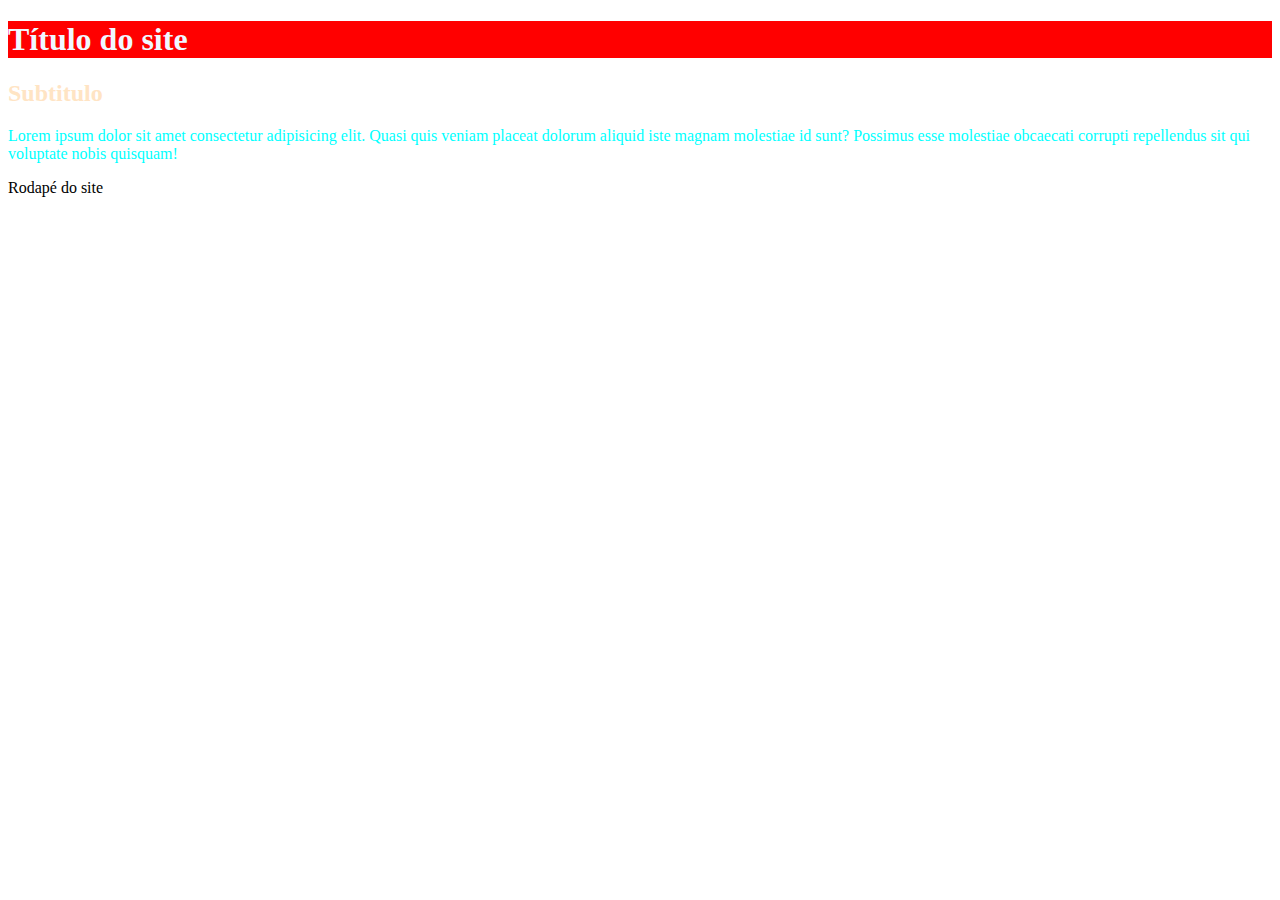
<file: projeto-modulo/index.html>
<!DOCTYPE html>
<html lang="en">
<head>
    <meta charset="UTF-8">
    <meta name="viewport" content="width=device-width, initial-scale=1.0">
    <title>Exemplo de Modulo</title>
    <link rel="stylesheet" href="css/style.css">
</head>
<body>
    <header>
        <h1>Título do site</h1>
    </header>
    <main>
        <section>
            <h2>Subtitulo</h2>
            <p>Lorem ipsum dolor sit amet consectetur adipisicing elit. Quasi quis veniam placeat dolorum aliquid iste magnam molestiae id sunt? Possimus esse molestiae obcaecati corrupti repellendus sit qui voluptate nobis quisquam!</p>
        </section>
    </main>
    <footer>
        <p>Rodapé do site</p>
    </footer>
    
</body>
</html>
</file>
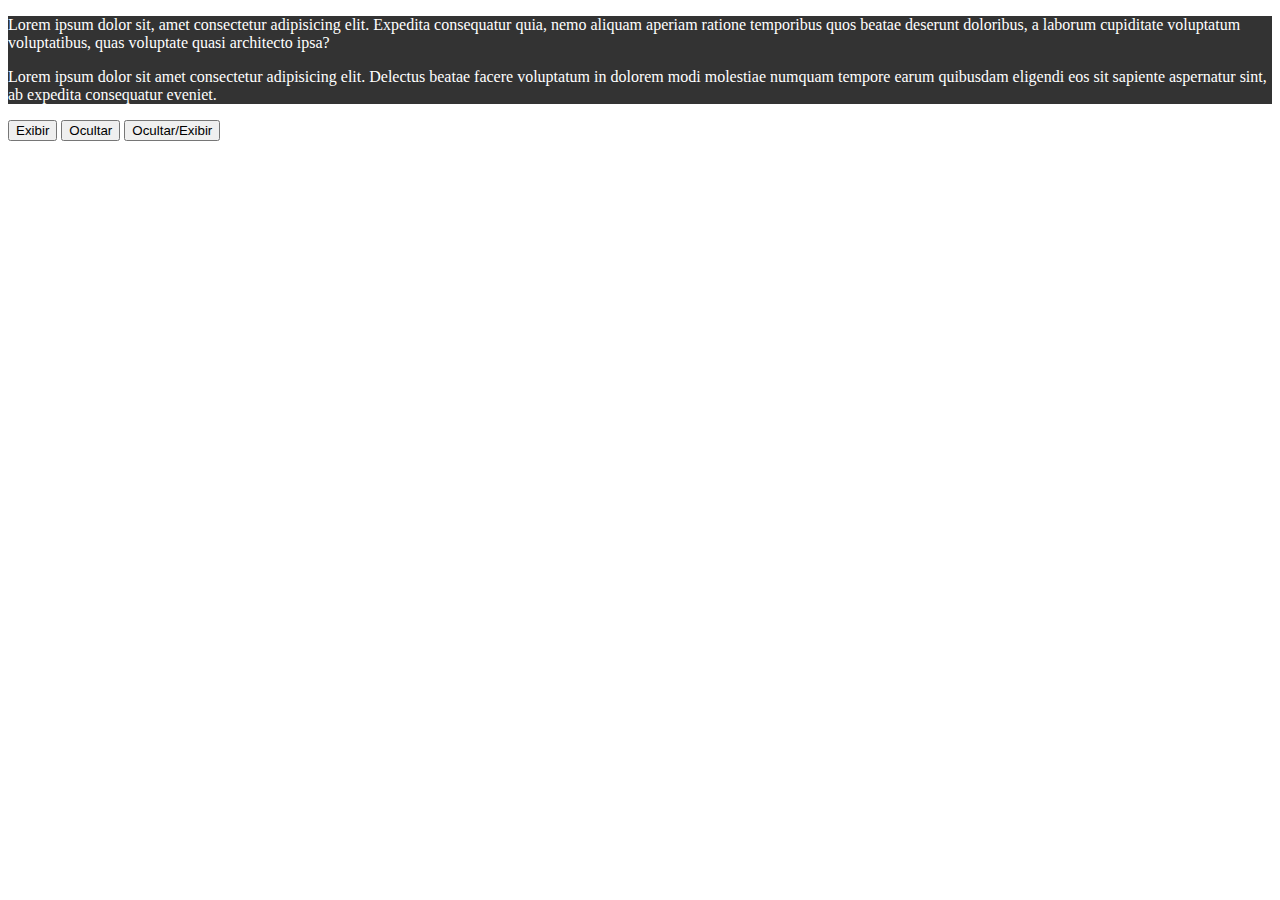
<file: DOM/eventos-mouse/index.html>
<!DOCTYPE html>
<html lang="pt-br">
<head>
    <meta charset="UTF-8">
    <meta name="viewport" content="width=device-width, initial-scale=1.0">
    <title>Eventos de mouse</title>
    <link href="style.css" rel="stylesheet">
</head>
<body>
    <div id="content">
        <p>Lorem ipsum dolor sit, amet consectetur adipisicing elit. Expedita consequatur quia, nemo aliquam aperiam ratione temporibus quos beatae deserunt doloribus, a laborum cupiditate voluptatum voluptatibus, quas voluptate quasi architecto ipsa?</p>

        <p>Lorem ipsum dolor sit amet consectetur adipisicing elit. Delectus beatae facere voluptatum in dolorem modi molestiae numquam tempore earum quibusdam eligendi eos sit sapiente aspernatur sint, ab expedita consequatur eveniet.</p>
    </div>

    <button id="show">Exibir</button>
    <button id="hide">Ocultar</button>
    <button id="hideShowContent">Ocultar/Exibir</button>

    <script src="scripts.js"></script>
</body>
</html>
</file>
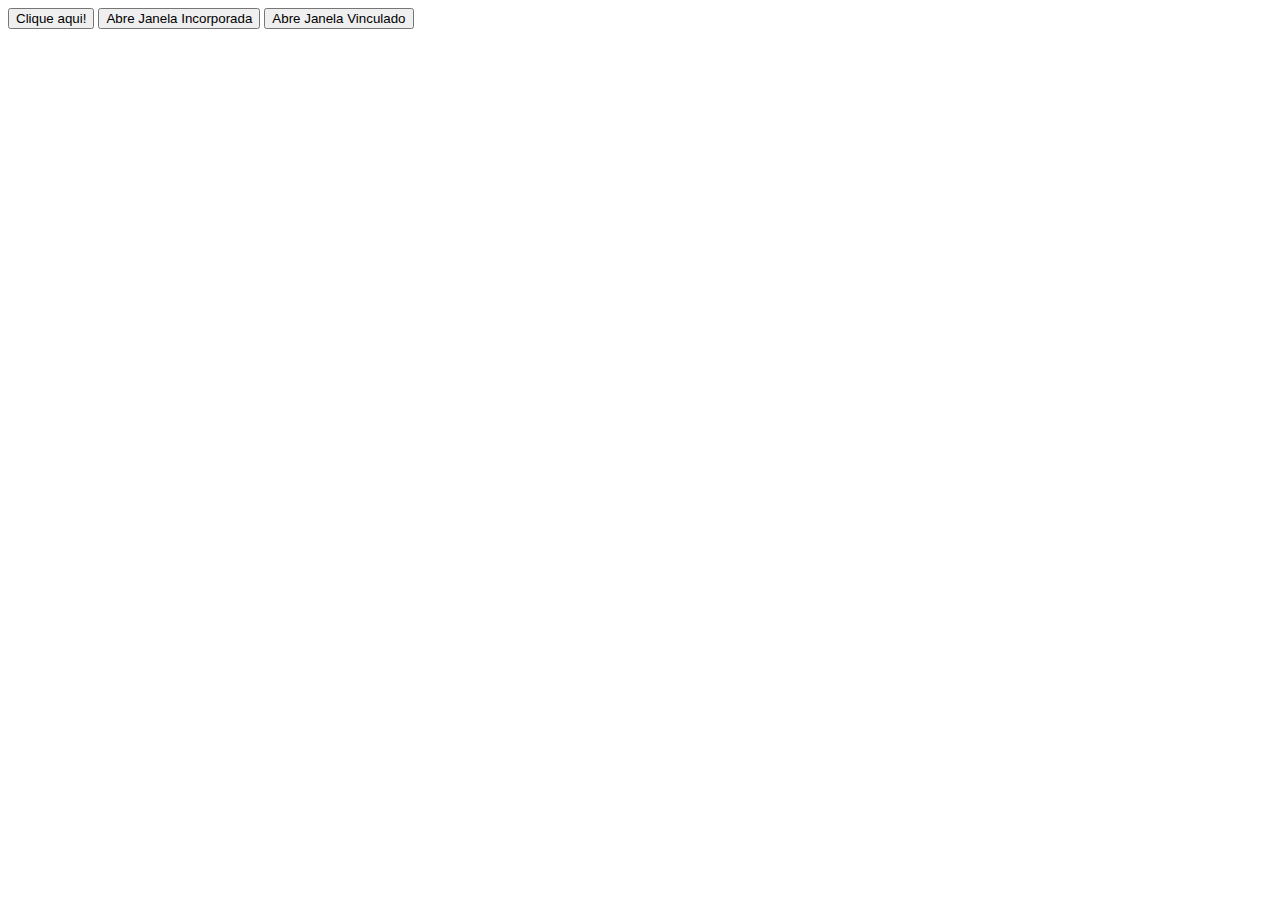
<file: DOM/html x js/index.html>
<!DOCTYPE html>
<html lang="pt-br">
<head>
    <meta charset="UTF-8">
    <meta name="viewport" content="width=device-width, initial-scale=1.0">
    <title>DOM - Javascrip</title>
</head>
<body>
    
    <button onclick="alert('Abrindo Janela inline')">Clique aqui!</button>

    <button id="abreAlert">Abre Janela Incorporada</button>

    <button id="abreAlertVinculado">Abre Janela Vinculado</button>

    <script>
        const btAbreAlert = document.getElementById("abreAlert")

        // console.log("botão alert", btAbreAlert)

        btAbreAlert.addEventListener("click",()=>{
            alert("abrindo janela no codigo incorporado")
        })

    </script>


<script src="scripts.js"></script>

</body>
</html>
</file>
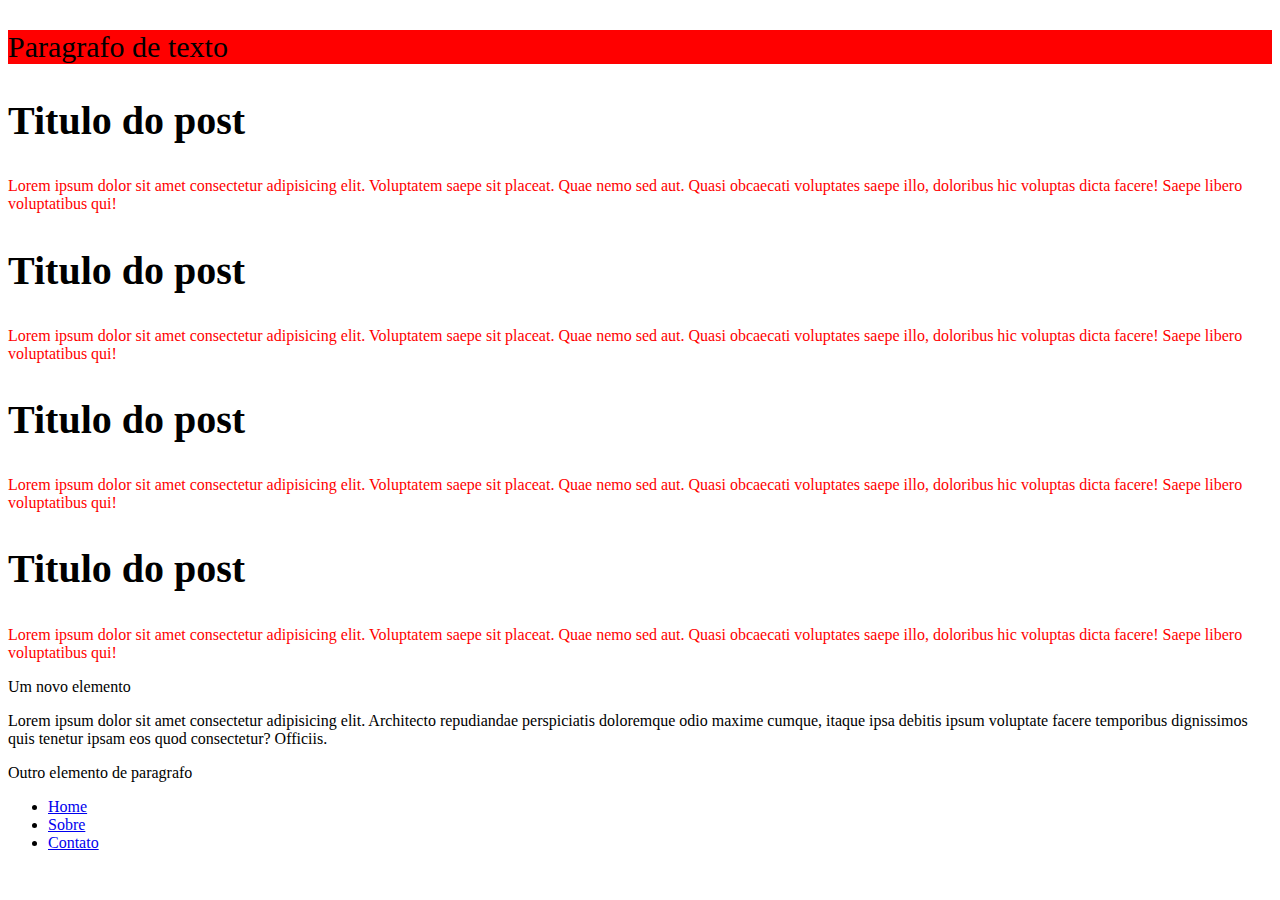
<file: DOM/selecao/index.html>
<!DOCTYPE html>
<html lang="pt-br">
<head>
    <meta charset="UTF-8">
    <meta name="viewport" content="width=device-width, initial-scale=1.0">
    <title>Seleção de Elementos com JS</title>
</head>
<body>

    <div id="content"></div>

    <h2>Titulo do post</h2>

    <p class="text">Lorem ipsum dolor sit amet consectetur adipisicing elit. Voluptatem saepe sit placeat. Quae nemo sed aut. Quasi obcaecati voluptates saepe illo, doloribus hic voluptas dicta facere! Saepe libero voluptatibus qui!</p>


    
    <h2>Titulo do post</h2>

    <p class="text">Lorem ipsum dolor sit amet consectetur adipisicing elit. Voluptatem saepe sit placeat. Quae nemo sed aut. Quasi obcaecati voluptates saepe illo, doloribus hic voluptas dicta facere! Saepe libero voluptatibus qui!</p>


    
    <h2>Titulo do post</h2>

    <p class="text">Lorem ipsum dolor sit amet consectetur adipisicing elit. Voluptatem saepe sit placeat. Quae nemo sed aut. Quasi obcaecati voluptates saepe illo, doloribus hic voluptas dicta facere! Saepe libero voluptatibus qui!</p>


    
    <h2>Titulo do post</h2>

    <p class="text">Lorem ipsum dolor sit amet consectetur adipisicing elit. Voluptatem saepe sit placeat. Quae nemo sed aut. Quasi obcaecati voluptates saepe illo, doloribus hic voluptas dicta facere! Saepe libero voluptatibus qui!</p>

    <div id="feature">
        <p>Lorem ipsum dolor sit amet consectetur adipisicing elit. Architecto repudiandae perspiciatis doloremque odio maxime cumque, itaque ipsa debitis ipsum voluptate facere temporibus dignissimos quis tenetur ipsam eos quod consectetur? Officiis.</p>
    </div>

    <div id="links">
        <ul>
            <li><a href="index.html">Home</a></li>
            <li><a href="sobre.html">Sobre</a></li>
            <li><a href="contato.html">Contato</a></li>
        </ul>
    </div>

    <script src="scripts.js"></script>
    
</body>
</html>
</file>
<file: projeto-modulo/css/style.css>
@import url(componentes/header.css);
@import url(componentes/main.css);
</file>
<file: DOM/eventos-mouse/style.css>
#content{
    background-color: #333;
    color: #fff;
}

.hide{
    display: none;
}

.show{
    display: block;
}
</file>
